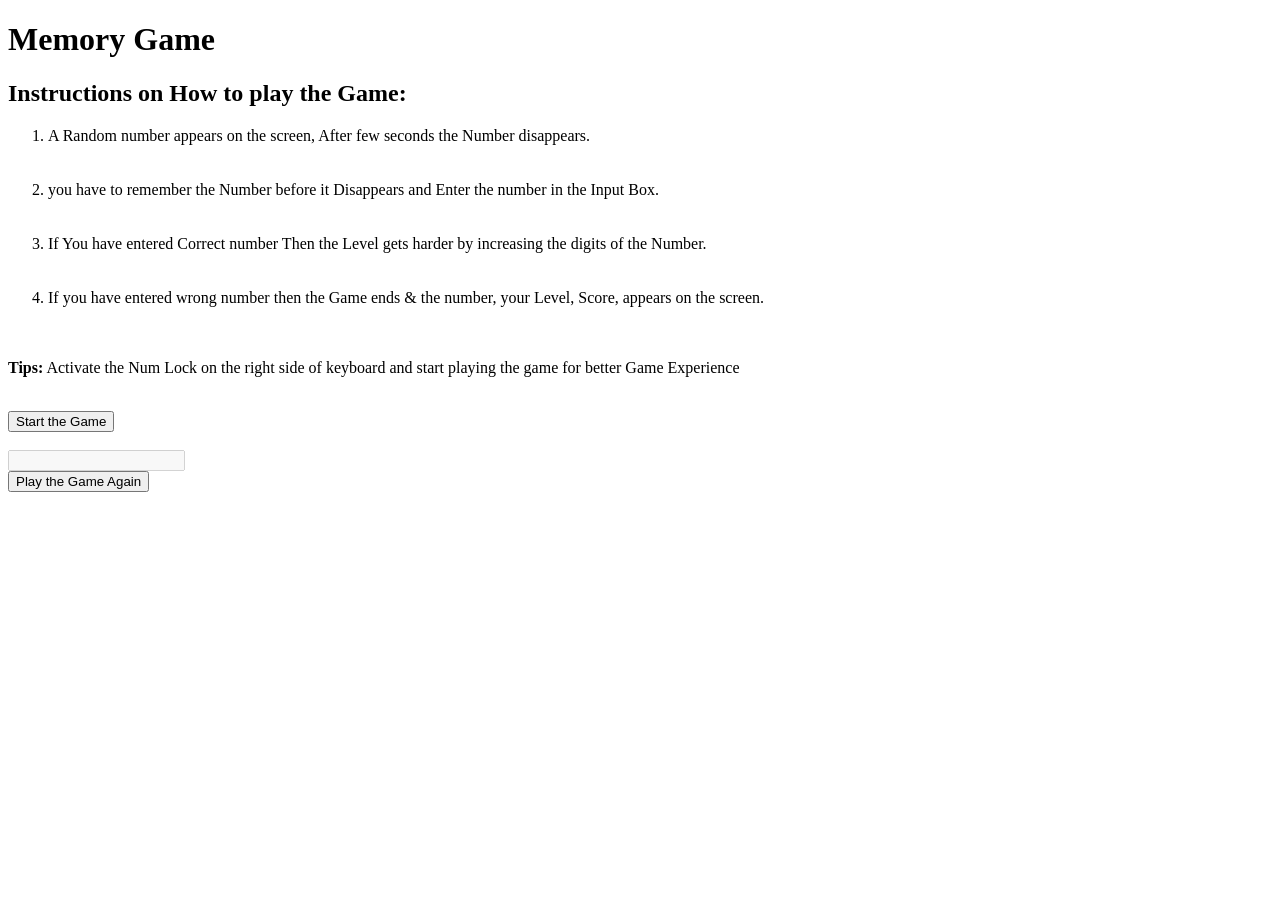
<file: Index.html>
<!DOCTYPE html><!-- This tells that this is a HTML5 -->
<html lang="en"> <!--Language Attribute is set to "en"= English-->
<head> <!--Head of the Code-->
    <meta charset="UTF-8">
    <meta name="viewport" content="width=device-width, initial-scale=1.0">
    <title>Loner</title> <!--My Nickname-->
    <style> 
       
    </style>
</head>
<body>
    <h1>Memory Game</h1> <!--Tilte of the Game-->
    <div id="ins"><!--Instruction on How to Play the Game-->
        <h2>Instructions on How to play the Game: </h2>
        <p><ol><li>A Random number appears on the screen, After few seconds the Number disappears.</li> <br><br>

        <li>you have to remember the Number before it Disappears and Enter the number in the Input Box.</li> <br><br>

        <li>If You have entered Correct number Then the Level gets harder by increasing the digits of the Number.</li>   <br><br>

        <li>If you have entered wrong number then the Game ends & the number, your Level, Score, appears on the screen.</li> <br><br>
           </ol> </p>
           <p id="tips"><b>Tips:</b> Activate the Num Lock on the right side of keyboard and start playing the game for better Game Experience</p><br>
    <!--By clicking this, You can start the Game-->
        <button id="startbutton">Start the Game</button> 
    </div>
    <div id="game"> <!--This is used to Hide the Entire game and appears when the user clickd Startthegame Button-->
    <div id="Rnumber"></div><br>
    <!--Autofocus is used so that the cursor is ready to take the input from the user, 
    hence user dooesnt have to hit the tab and enter the Number-->
    <input type="number" id="input" disabled autofocus><br> 
    <button id="playAgain" onclick="replay()">Play the Game Again</button>
    <div id="level"></div><br><br> <!--The current level of the User-->
    <div id="score"></div><br> <!--Score of the Player-->
    <div id="feedback"></div><br> <!--dislays the correct number if the user entered wrong number-->
    
<div id="Cheer"></div>
    </div> <!--GameDiv closeTag-->
    <!-- /*-----------------------------------*/ -->
    <script> 
    </script>
    <!--if you want the Explanantion of my Code Visit my GitHub Repo or My Instagram ^_^-->
</body>
<!--Thanks for Reading my Comments I'm Writing this commments on 23:18 21/10/2024
Sarve Jana... Sukhino Bhavanthu-->

</html>
</file>
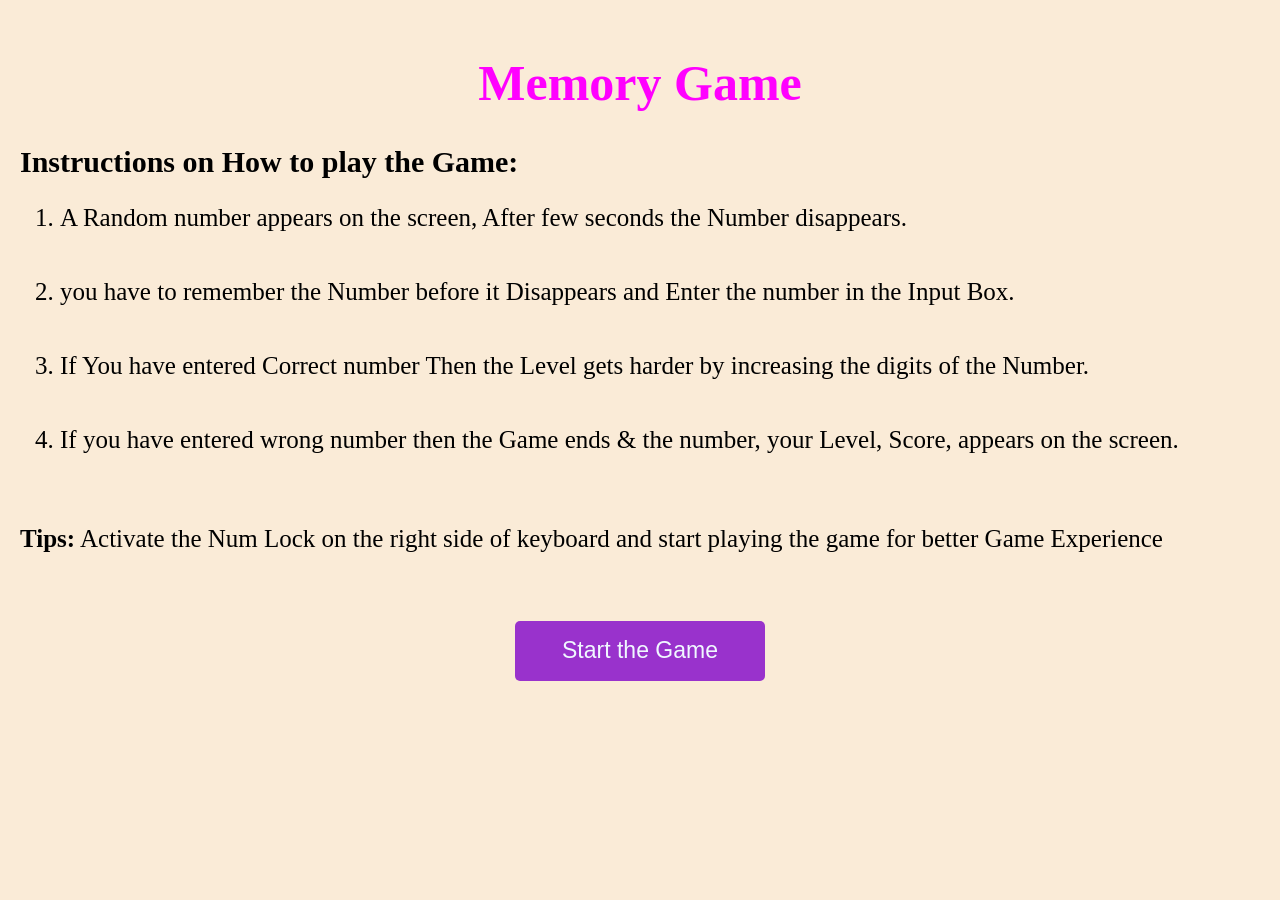
<file: index.html>
<!DOCTYPE html><!-- This tells that this is a HTML5 -->
<html lang="en"> <!--Language Attribute is set to "en"= English-->
<head> <!--Head of the Code-->
    <meta charset="UTF-8">
    <meta name="viewport" content="width=device-width, initial-scale=1.0">
    <title>Loner</title> <!--My Nickname-->
    <link rel="stylesheet" href="style.css">
</head>
<body>
    <h1>Memory Game</h1> <!--Tilte of the Game-->
    <div id="ins"><!--Instruction on How to Play the Game-->
        <h2>Instructions on How to play the Game: </h2>
        <p><ol><li>A Random number appears on the screen, After few seconds the Number disappears.</li> <br><br>

        <li>you have to remember the Number before it Disappears and Enter the number in the Input Box.</li> <br><br>

        <li>If You have entered Correct number Then the Level gets harder by increasing the digits of the Number.</li>   <br><br>

        <li>If you have entered wrong number then the Game ends & the number, your Level, Score, appears on the screen.</li> <br><br>
           </ol> </p>
           <p id="tips"><b>Tips:</b> Activate the Num Lock on the right side of keyboard and start playing the game for better Game Experience</p><br>
    <!--By clicking this, You can start the Game-->
        <button id="startbutton">Start the Game</button> 
    </div>
    <div id="game"> <!--This is used to Hide the Entire game and appears when the user clickd Startthegame Button-->
    <div id="Rnumber"></div><br>
    <!--Autofocus is used so that the cursor is ready to take the input from the user, 
    hence user dooesnt have to hit the tab and enter the Number-->
    <input type="number" id="input" disabled autofocus><br> 
    <button id="playAgain" onclick="replay()">Play the Game Again</button>
    <div id="level"></div><br><br> <!--The current level of the User-->
    <div id="score"></div><br> <!--Score of the Player-->
    <div id="feedback"></div><br> <!--dislays the correct number if the user entered wrong number-->
    
<div id="Cheer"></div>
    </div> <!--GameDiv closeTag-->
    <!-- /*-----------------------------------*/ -->
    <script src="script.js" defer></script>
    <!--if you want the Explanantion of my Code Visit my GitHub Repo or My Instagram ^_^-->
</body>
<!--Thanks for Reading my Comments I'm Writing this commments on 23:18 21/10/2024
Sarve Jana... Sukhino Bhavanthu-->

</html>
</file>
<file: style.css>
/*Title & the Input box is aligned to Center*/
        li{font-size: 25px;}
        /*The Instructions are aligned to Left Side of the Game*/
        p{ text-align: left; }
        #playAgain
        {
            width: 150px;
            height: 60px;
            font-size: 23px; 
            background-color: pink; 
            color: black; 
            border: 0;
            cursor: pointer;
            margin: 20px auto;
            display: none;

        }
        h4{ text-align: left;}
        /*Hiding the Input Box before stating the Game*/
        #game{ display: none; text-align: center;}
        /*Some basic CSS to the Start Button*/
        #startbutton
        {  
            width: 250px;
            height: 60px;
            font-size: 23px; 
            background-color:darkorchid; 
            color: aliceblue; 
            border: 0; 
            border-radius: 5px; 
            cursor: pointer;
            display: block;
            margin: 20px auto;
        }
        /*Title of the Game*/
    h1
    {
        font-family: Adobe Caslon Pro; 
        font-size: 50px; 
        text-align: center; 
        color:fuchsia
    }
    body{ background-color: antiquewhite; margin: 0; padding: 20px; }
    /*Random Number */
    #Rnumber{font-size: 75px; font-family: 'Times New Roman'; }
    /*Some CSS for the Input Box (i may remove this in future)*/
    #tips{font-size: 25px;}
    #input
    {
        font-size: 30px;
        padding: 20px;
        margin: 0 auto;
        width: min(40vh, 80vw);
        border: 5px solid black;
        border-radius: 5px;
        margin-top: 50px;
        display: none;
    }
    #level{font-size: 40px; margin-top: 130px; } /*Level of the Game*/
    #score{font-size: 40px;}  /*Score of the PLayer*/
    #feedback{font-size: 40px;} /*Displays the Number which user has forgot*/
    #ins{font-family: Cambria; font-size: 20px; }
    @media (max-width: 600px)
    {
        h1{font-size: 40px;}
        li{font-size: 20px;}
        #tips{font-size: 20px;}
        #level{margin-top: 70px;}
        #feedback{font-size: 28px;}
    }
</file>
